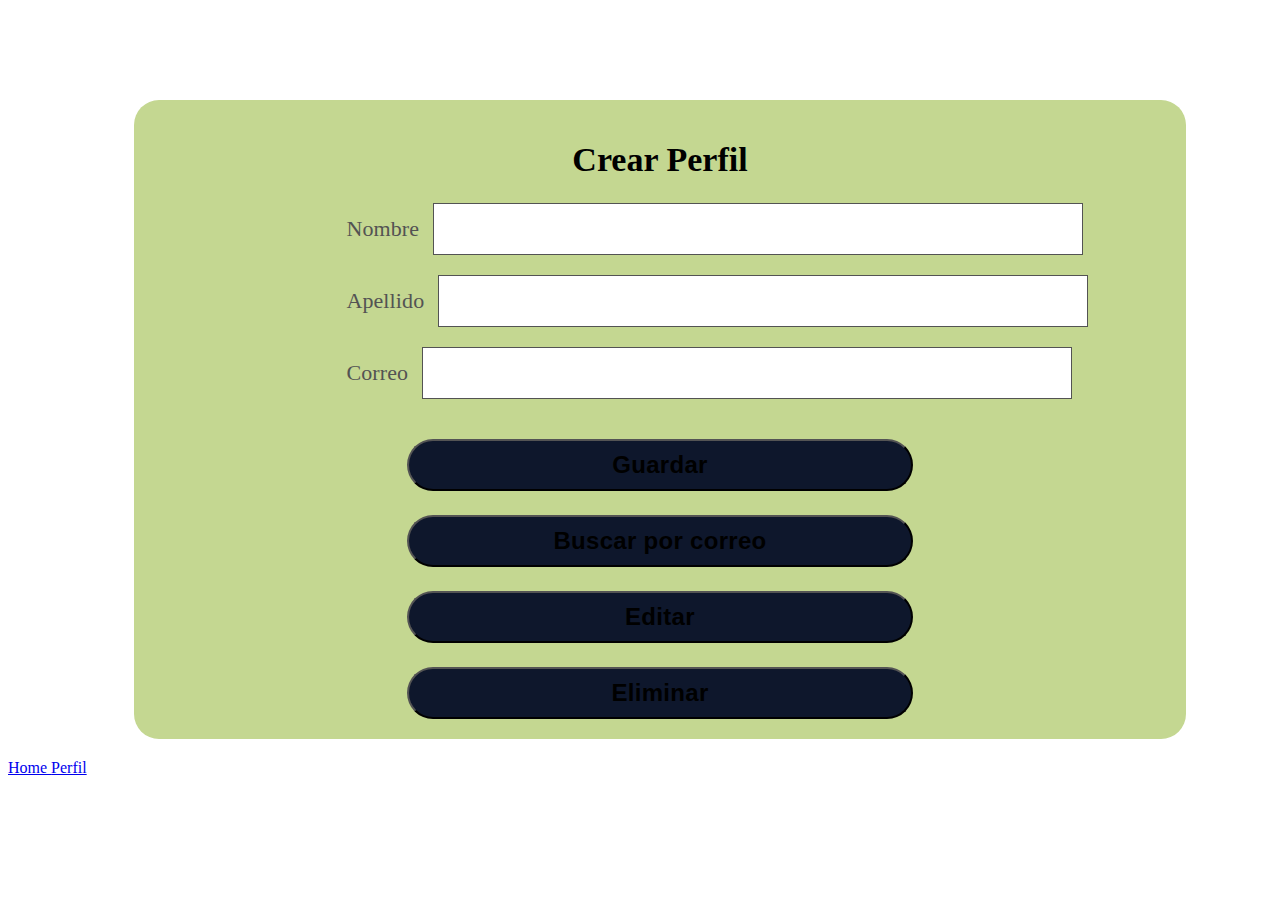
<file: users.html>
<!DOCTYPE html>
<html lang="es">

<head>
    <meta charset="UTF-8">
    <meta http-equiv="X-UA-Compatible" content="IE=edge">
    <meta name="viewport" content="width=device-width, initial-scale=1.0">
    <title>Perfil de usuario</title>
    <link href="https://cdn.jsdelivr.net/npm/bootstrap@5.1.3/dist/css/bootstrap.min.css" rel="stylesheet"
        integrity="sha384-1BmE4kWBq78iYhFldvKuhfTAU6auU8tT94WrHftjDbrCEXSU1oBoqyl2QvZ6jIW3" crossorigin="anonymous">
    <link rel="stylesheet" type="text/css" href="//fonts.googleapis.com/css?family=Nunito" />
    <link rel="stylesheet" href="styles/config.css">
    <link rel="stylesheet" href="styles/user.css">
    <link rel="stylesheet" href="styles/home.css">
</head>

<body>
    <header>
        <div class="container-fluid">
            <div class="row">
                <div class="col mt-5 tituloPerfil">

                </div>
            </div>
        </div>
    </header>
    <main>
        <!-- contenedor principal -->
        <div class="div-usuario">
            <!-- contenedor para ver los datos -->
            <div class="row usuario">
                <h1 class="Headline1">Crear Perfil</h1>
                <div class="col datos">

                </div>
            </div>
            <!-- formulario -->
            <form id="formulario">
                <div class="campo">
                    <label for="name" class="form-label body1Regular label-edit">Nombre</label>
                    <input id="name" name="name" class="ms-1 edit body1Regular form-control" type="text" placeholder="">
                </div>
                <div class="campo">
                    <label for="lastName" class="form-label body1Regular label-edit">Apellido</label>
                    <input id="lastName" name="lastName" class="ms-1 edit body1Regular form-control" type="text"
                        placeholder="">
                </div>
                <div class="campo">
                    <label for="email" class="form-label body1Regular label-edit">Correo</label>
                    <input id="email" name="email" class="ms-1 edit body1Regular form-control" type="text"
                        placeholder="">
                </div>
                <div class="campo">
                    <label id="label-edit" for="id" class="form-label body1Regular label-edit">Id</label>
                    <input id="id" name="id" class="ms-1 edit body1Regular form-control" type="text" placeholder=""
                        readonly>
                </div>
                <!-- botones -->
                <div class="">
                    <button id="btnGuardar" type="submit"
                        class="btn btn-secondary buttom guardar-cambios">Guardar</button>
                </div>
                <div class="">
                    <button id="btnCorreo" type="button" class="btn btn-secondary buttom guardar-cambios">Buscar por
                        correo</button>
                </div>
                <div class="">
                    <button id="btnEditar" type="button"
                        class="btn btn-secondary buttom guardar-cambios">Editar</button>
                </div>
                <div class="">
                    <button id="btnEliminar" type="button"
                        class="btn btn-secondary buttom guardar-cambios">Eliminar</button>
                </div>
            </form>
        </div>
    </main>
    <footer>
        <nav class="navbar navbar-expand-lg navbar-light bg-light menu-elementos">
            <div class="container-fluid">
                <a class="nav-link active" aria-current="page" href="index.html" tabindex="-1"> Home
                    <!-- <img class="icono-activo-home" src="https://i.ibb.co/2ZcsN2F/home.png" alt="" width="24"
                        height="24"> -->
                </a>
                <a class="nav-link" aria-current="page" href="users.html" tabindex="-1">
                    Perfil
                    <!-- <img src="https://i.ibb.co/3RMCBkL/Component-2.png" alt="" width="24" height="24"> -->
                </a>
            </div>
        </nav>
    </footer>
    <script src="https://cdn.jsdelivr.net/npm/bootstrap@5.1.3/dist/js/bootstrap.bundle.min.js"
        integrity="sha384-ka7Sk0Gln4gmtz2MlQnikT1wXgYsOg+OMhuP+IlRH9sENBO0LRn5q+8nbTov4+1p"
        crossorigin="anonymous"></script>
    <script src="scripts/users.js"></script>
</body>

</html>
</file>
<file: styles/config.css>
:root {
    --color-primary: #fee0c7;
    --color-secundary: #A786DF;
    --font-family: "Nunito";
    --color-yellow: #c4d791;
    --color-green: #85d185;
    --color-gray: #535353;
    --color-tertiary: #D9D4E7;
    --color-black: #0E172C;
    --bs-secondary: #0E172C;
}

.Headline1 {
    font-weight: 800;
    font-size: 24px;
    line-height: 33px;
}

.Headline2 {
    font-weight: bold;
    font-size: 18px;
    line-height: 25px;
}

.subtitle1 {
    font-weight: 600;
    font-size: 18px;
    line-height: 25px;
    letter-spacing: 0.0015em;
}

.subtitle2 {
    font-weight: 600;
    font-size: 12px;
    line-height: 16px;
    letter-spacing: 0.001em;
}

.body1Regular {
    font-weight: normal;
    font-size: 16px;
    line-height: 24px;
    letter-spacing: 0.005em;
    color: var(--color-gray);
}

.body1Bold {
    font-weight: bold;
    font-size: 16px;
    line-height: 24px;
    letter-spacing: 0.005em;
}

.body2Regular {
    font-weight: normal;
    font-size: 14px;
    line-height: 19px;
    letter-spacing: 0.005em;
}

.body2Bold {
    font-weight: bold;
    font-size: 14px;
    line-height: 19px;
    letter-spacing: 0.005em;
}

.buttom {
    font-weight: 600;
    font-size: 14px;
    line-height: 16px;
    letter-spacing: 0.0125em;
}

.caption {
    font-weight: normal;
    font-size: 11px;
    line-height: 15px;
    letter-spacing: 0.004em;
    color: var(--color-gray)
}

.menu-mascotas {
    position: fixed;
    top: 92%;
    width: 100%;
}

.icono-activo {
    width: 122px;
    height: 40px;
    top: 36px;
    left: 24px;
    margin-top: -7px;
}

.icono-activo-home, .icono-activo-perfil {
    width: 102px;
    height: 40px;
    top: 36px;
    left: 24px;
    margin-top: -7px;
}

@media (min-width: 540px) {
    .menu-mascotas {
        position: fixed;
        top: 0;
        width: 100%;
    }

    .Headline1 {
        font-size: 34px !important;
    }

    .Headline2 {
        font-size: 28px !important;
    }

    .subtitle1 {
        font-size: 28px !important;
    }

    .subtitle2 {
        font-size: 22px !important;
    }

    .body1Regular {
        font-size: 22px !important;
    }

    .body1Bold {
        font-size: 22px !important;
    }

    .body2Regular {
        font-size: 20px !important;
    }

    .body2Bold {
        font-size: 20px !important;
    }

    .buttom {
        font-size: 24px !important;
    }

    .caption {
        font-size: 21px !important;
    }

    .iconos {
        width: 40px;
    }

    .nav-link-mensaje {
        margin-left: 70%;
    }
}
</file>
<file: styles/user.css>
.guardar-cambios, .btn-iniciarSesion, .btn-registrarse {
    width: 100%;
    border-radius: 98px;
    padding: 16px;
    background: var(--color-black);
    margin-top: 24px;
}

.campo {
    margin-left: 24px;
    margin-right: 24px;
}

.edit {
    width: 327px;
    height: 48px;
    left: 0px;
    border: 1px solid var(--color-gray);
    margin: 4px 0px;
    margin-bottom: 16px;
}

.label-edit {
    margin: 0px 10px;
}

.usuario {
    display: flex;
    flex-direction: column;
    justify-content: center;
    align-items: center;
    padding: 0px;
    width: 94px;
    margin-left: 140px;
}

.nombre {
    color: var(--color-black);
    margin-bottom: 8px;
    margin-top: 8px;
}

.btn-editar {
    color: var(--color-black);
    margin-bottom: 24px;
}

.datos {
    padding: 0;
}

.tituloPerfil {
    margin: 48px 24px 32px 24px;
}

.o {
    text-align: center;
    margin-top: 20px;
    margin-bottom: 0;
}

@media (min-width: 540px) {
    .tituloPerfil {
        text-align: center;
        margin-top: 100px !important;
        margin-bottom: 45px;
    }

    .usuario {
        width: 20%;
        margin-left: 40%;
    }

    .formUsuario {
        text-align: -webkit-center;
    }

    .div-usuario {
        width: 80%;
        background: var(--color-yellow);
        margin-left: 10%;
        border-radius: 25px;
        padding: 20px;
        margin-bottom: 20px;
    }

    .campo {
        margin-left: 18%;
    }

    .edit {
        width: 80%;
    }

    .guardar-cambios {
        margin-left: 25%;
        width: 50%;

    }
}
</file>
<file: styles/home.css>
/* principal */

#home {
    background: var(--color-primary);
    font-family: Nunito;
    font-style: normal;
}

p {
    font-weight: bold;
    font-size: 16px;
    line-height: 24px;
}

button:focus:not(:focus-visible) {
    outline: 0;
    opacity: 50%;
}

/* header */
.btn-categoria-1, .btn-categoria-2 {
    border-radius: 8px;
    padding: 8px;
    background: var(--color-black);
    width: 155px;
    height: 80px;
    left: 172px;
    top: 0px;
}

/* main */

.grid-elementos {
    justify-content: center;
}

.elementos {
    width: 20%;
}

.card {
    border: none;
}

.card-img {
    border-radius: 16px;
    border: none;
    margin-bottom: 15px;
    width: 200px;
    height: 300px;
}

.card-title {
    color: white;
    margin-top: 115%;
}

.card-text {
    color: #CDCDCD;
}

.card-img-overlay {
    width: 200px !important;
    height: 300px !important;
    box-shadow: inset 0px -51px 40px -15px #000000;
    border-radius: 16px;
}

.bg-dark {
    background-color: rgba(33, 37, 41, 0) !important;
}

.titulo {
    padding-right: 40px;
}

.columna1, .columna2 {
    margin-left: 165px;
    margin-right: 135px;
    width: 324px !important;
}

/* modal */

.modal {
    padding-top: 0px;
    margin-top: 0px;
    border-radius: 70px;
}

.modal-imagen {
    display: flex;
    justify-content: center;
    align-items: center;
    height: 327px;
}

.modal-texto {
    text-align: center;
}

.modal-footer {
    justify-content: center;
}

.btn-modal {
    width: 345px !important;
    padding: 26px !important;
    border-radius: 98px;
    background: var(--color-black);
}

.div-btn-modal {
    text-align: center;
}

/* media querys */

@media (min-width: 540px) {
    .titulo {
        text-align: center;
        margin-top: 100px !important;
        margin-bottom: 45px;
    }

    .btn-categorias {
        text-align: center;
        margin-bottom: 70px;
    }

    .btn-categoria-1, .btn-categoria-2 {
        width: 300px;
        height: 105px;
    }

    .div-categorias {
        margin-bottom: 55px;
    }
}
</file>
